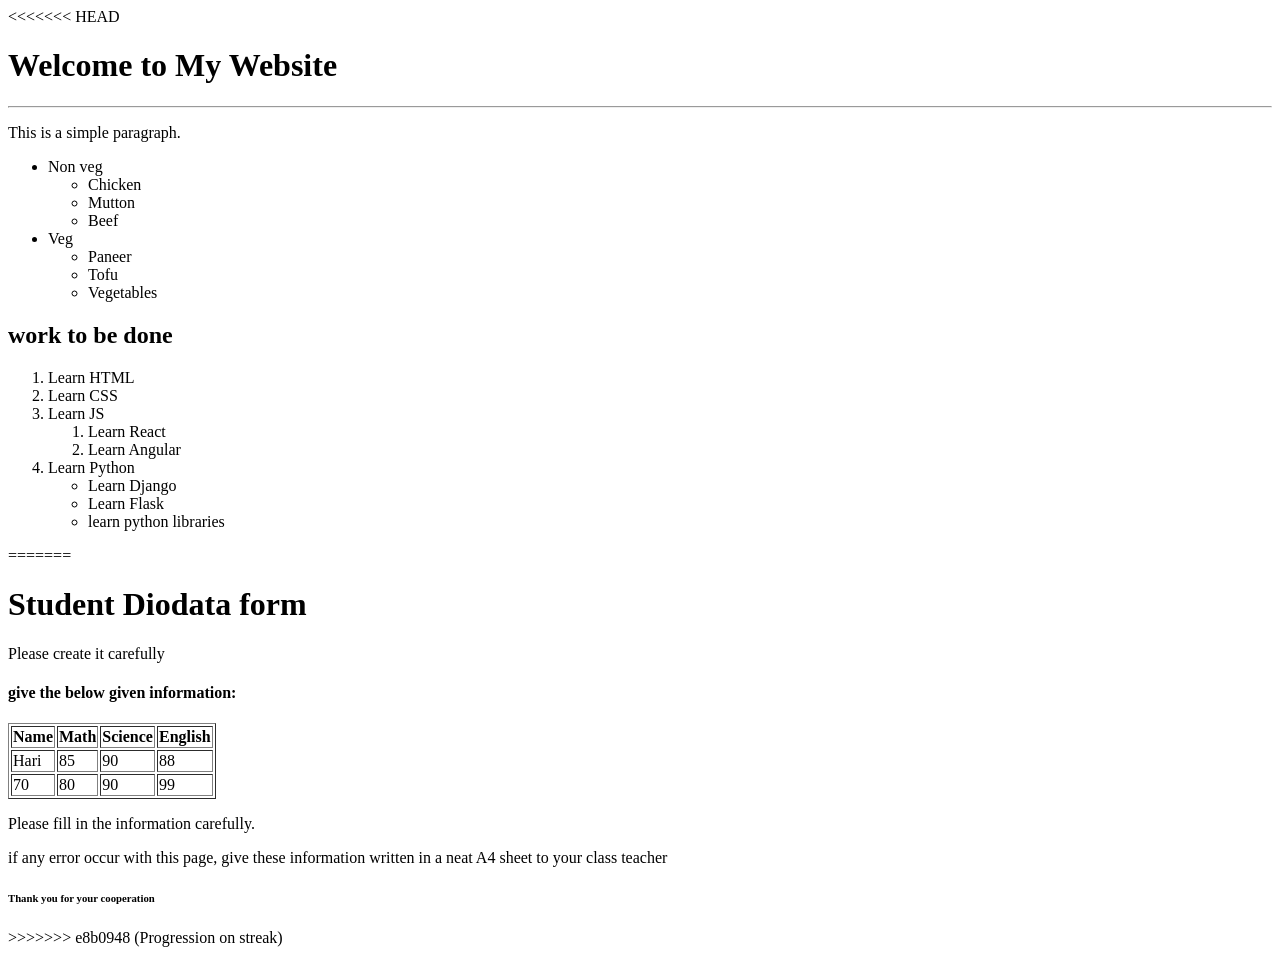
<file: Code/index.html>
<!DOCTYPE html>
<html>
    <head>
<<<<<<< HEAD
        <title>My Website</title>
    </head>
    <body>
        <h1>Welcome to My Website</h1>
        <hr>
        <p>This is a simple paragraph.</p>
        <!-- gonna try lists -->
         <ul>
            <li>Non veg</li>
            <ul>
                <li>Chicken</li>
                <li>Mutton</li>
                <li>Beef</li>
            </ul>
            <li>Veg</li>
            <ul>
                <li>Paneer</li>
                <li>Tofu</li>
                <li>Vegetables</li>
            </ul>
         </ul>
         <h2>work to be done</h2>

         <ol>
            <li>Learn HTML</li>
            <li>Learn CSS</li>
            <li>Learn JS</li>
            <ol>
                <li>Learn React</li>
                <li>Learn Angular</li>
            </ol>
            <li>Learn Python</li>
            <ul>
                <li>Learn Django</li>
                <li>Learn Flask</li>
                <li>learn python libraries</li>
            </ul>
         </ol>
=======
        <title>Biodata</title>
        <link rel="icon" href="C:\Users\rhari\OneDrive\Desktop\Code\img\hari (1).jpg.jpeg">
    </head>
    <body>
        <header>
            <h1>Student Diodata form</h1>
            Please create it carefully
        </header>
        <main>
            <h4>give the below given information:</h4>
            <section>
                <table border="1">
                 <tr>
                    <th>Name</th>
                    <th>Math</th>
                    <th>Science</th>
                    <th>English</th>
                 </tr>
                 <tr>
                    <td>Hari</td>
                    <td>85</td>
                    <td>90</td>
                    <td>88</td>
                 </tr>
                 <tr>
                    <td>70</td>
                    <td>80</td>
                    <td>90</td>
                    <td>99</td>
                 </tr>
                </table>
            </section>
        </main>
        <footer>
            <p>Please fill in the information carefully.</p>
            <p>if any error occur with this page, give these information written in a neat A4 sheet to your class teacher</p>
            <h6>Thank you for your cooperation</h6>
        </footer>
>>>>>>> e8b0948 (Progression on streak)
    </body>
</html>
</file>
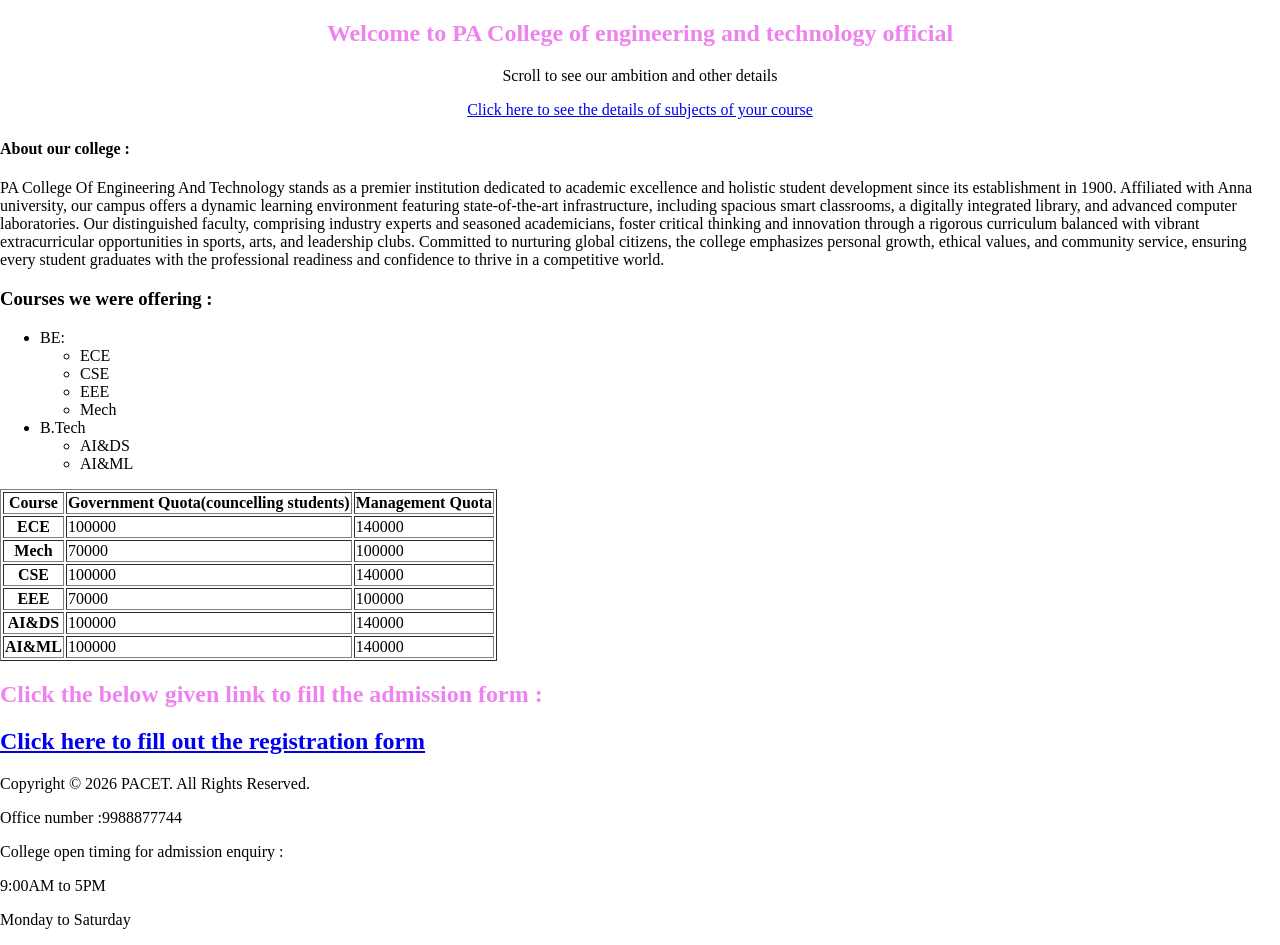
<file: clgadm.html>
<!DOCTYPE html>
<html>
    <head>
        <link rel="icon" href="img\hari.jpeg">
        <title>Hari</title>
        <link rel="stylesheet" href="clgadm.css">
    </head>
    <body>
        <header>
            <h2>Welcome to PA College of engineering and technology official</h2>
            <p>Scroll to see our ambition and other details</p>
            <nav>
                <a href="https://www.youtube.com/watch?v=LPGGO_QoUU8&list=RDGMEM916WJxafRUGgOvd6dVJkeQ&index=12">Click here to see the details of subjects of your course</a>
            </nav>
        </header>
        <article>
            <h4>About our college :</h4>
            <p>PA College Of Engineering And Technology stands as a premier institution dedicated to academic excellence and holistic student development since its establishment in 1900. Affiliated with Anna university, our campus offers a dynamic learning environment featuring state-of-the-art infrastructure, including spacious smart classrooms, a digitally integrated library, and advanced computer laboratories. Our distinguished faculty, comprising industry experts and seasoned academicians, foster critical thinking and innovation through a rigorous curriculum balanced with vibrant extracurricular opportunities in sports, arts, and leadership clubs. Committed to nurturing global citizens, the college emphasizes personal growth, ethical values, and community service, ensuring every student graduates with the professional readiness and confidence to thrive in a competitive world. </p>
        </article>
        <main>
            <h3>Courses we were offering :</h3>
            <ul>
                <li>
                    BE:
                    <ul>
                        <li>ECE</li>
                        <li>CSE</li>
                        <li>EEE</li>
                        <li>Mech</li>
                    </ul>
                </li>
                <li>
                    B.Tech
                    <ul>
                        <li>AI&DS</li>
                        <li>AI&ML</li>
                    </ul>
                </li>
            </ul>

        </main>
        <section>
            <table border="1">
                <tr>
                    <th>Course</th>
                    <th>Government Quota(councelling students)</th>
                    <th>Management Quota</th>
                </tr>
                <tr>
                    <th>ECE</th>
                    <td>100000</td>
                    <td>140000</td>
                </tr>
                <tr>
                    <th>Mech</th>
                    <td>70000</td>
                    <td>100000</td>
                </tr>
                <tr>
                    <th>CSE</th>
                    <td>100000</td>
                    <td>140000</td>
                </tr>
                <tr>
                    <th>EEE</th>
                    <td>70000</td>
                    <td>100000</td>
                </tr>
                <tr>
                    <th>AI&DS</th>
                    <td>100000</td>
                    <td>140000</td>
                </tr>
                <tr>
                    <th>AI&ML</th>
                    <td>100000</td>
                    <td>140000</td>
                </tr>
            </table>
        </section>
        <nav>
            <h2>Click the below given link to fill the admission form :</h2>
            <h1><a href="clgreg.html">Click here to fill out the registration form</a></h1>
        </nav>
        <footer>
            <p>Copyright © 2026 PACET.  All Rights Reserved.</p>
            <p>Office number :9988877744</p>
            <p>College open timing for admission enquiry :</p>
            <p>9:00AM to 5PM</p>
            <p>Monday to Saturday</p>
        </footer>    
    </body>
</html>
</file>
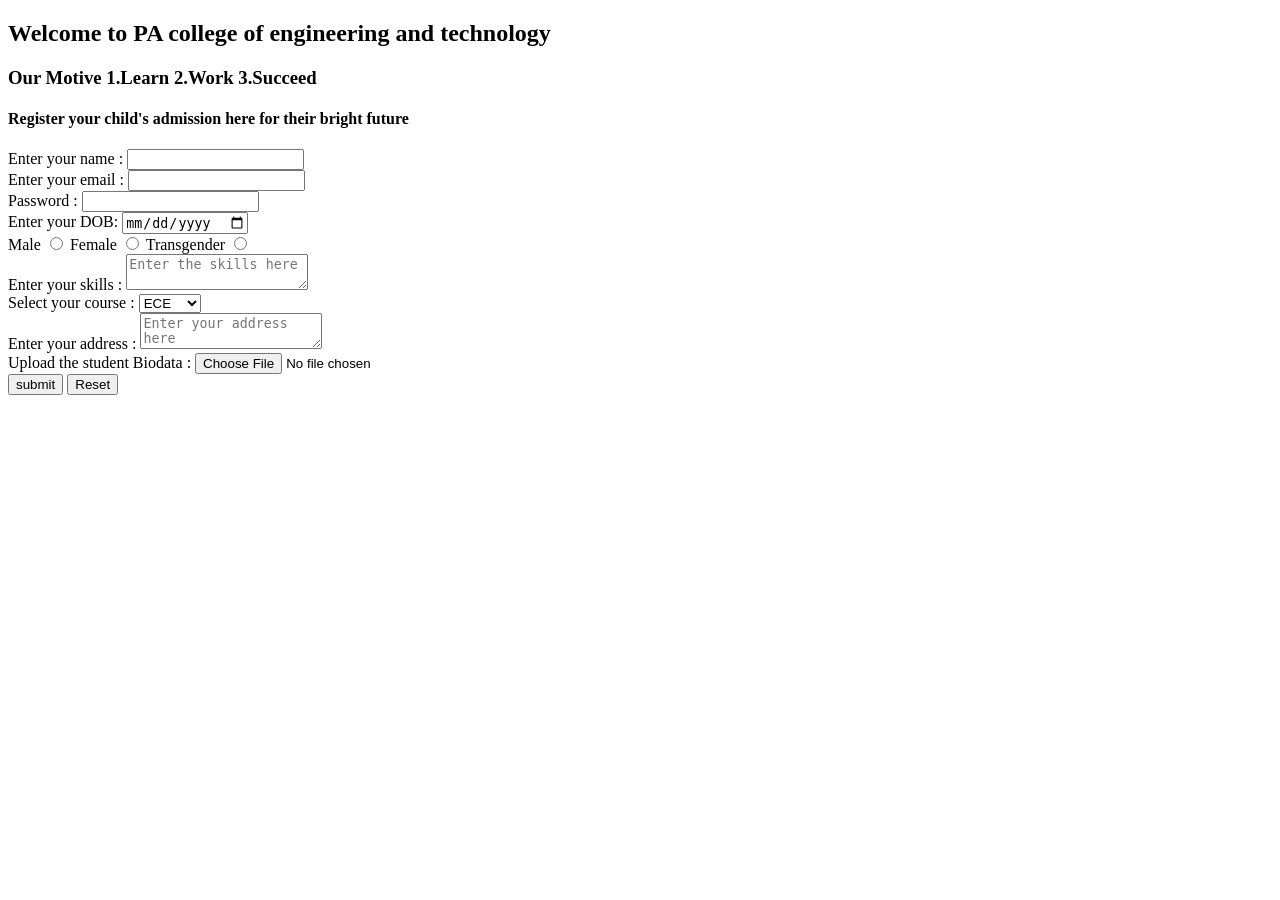
<file: clgreg.html>
<!DOCTYPE html>

<html>

    <head>

        <link rel="icon" href="./img/hari.jpg">

        <title>PA Admission form</title>

    </head>

    <body>

        <header>

            <h2>Welcome to PA college of engineering and technology</h2>
            <h3>Our Motive   1.Learn   2.Work   3.Succeed</h3>
            <h4>Register your child's admission here for their bright future</h4>

        </header>

        <main>

            <form>

                <label for="name">Enter your name :</label>

                <input type="text" id="name" minlength="5" maxlength="50" required>

                <br>



                <label for="email">Enter your email :</label>

                <input type="email" id="email">

                <br>



                <label for="password" minlength="4" maxlength="20" required>Password :</label>

                <input type="password" id="password">

                <br>



                <label for="dob">Enter your DOB:</label>

                <input type="date" id="dob" required>

                <br>



                <label for="gender">Male</label>

                <input type="radio" id="gender" name="gender" required>

                <label for="gender">Female</label>

                <input type="radio" id="gender" name="gender" required>

                <label for="gender">Transgender</label>

                <input type="radio" id="gender" name="gender"required>

                <br>



                <label for="skill">Enter your skills :</label>

                <textarea id="skill" placeholder="Enter the skills here"></textarea>

                <br>



                <label for="course">Select your course :</label>

                <select id="course">

                    <option>ECE</option>

                    <option>EEE</option>

                    <option>Mech</option>

                    <option>CSE</option>

                    <option>AI&DS</option>

                    <option>AI&ML</option>

                </select>

                <br>



                <label for="Address">Enter your address :</label>

                <textarea id="address" placeholder="Enter your address here" required></textarea>

                <br>



                <label for="file">Upload the student Biodata :</label>

                <input id="file" type="file">

                <footer>

                    <button type="submit" onclick="alert('Form submitted. Please visit college to complete the admission and fees payment. Please come with the required documents')">submit</button>

                    <button type="reset">Reset</button>

                </footer>

            </form>

        </main>

    </body>

</html>
</file>
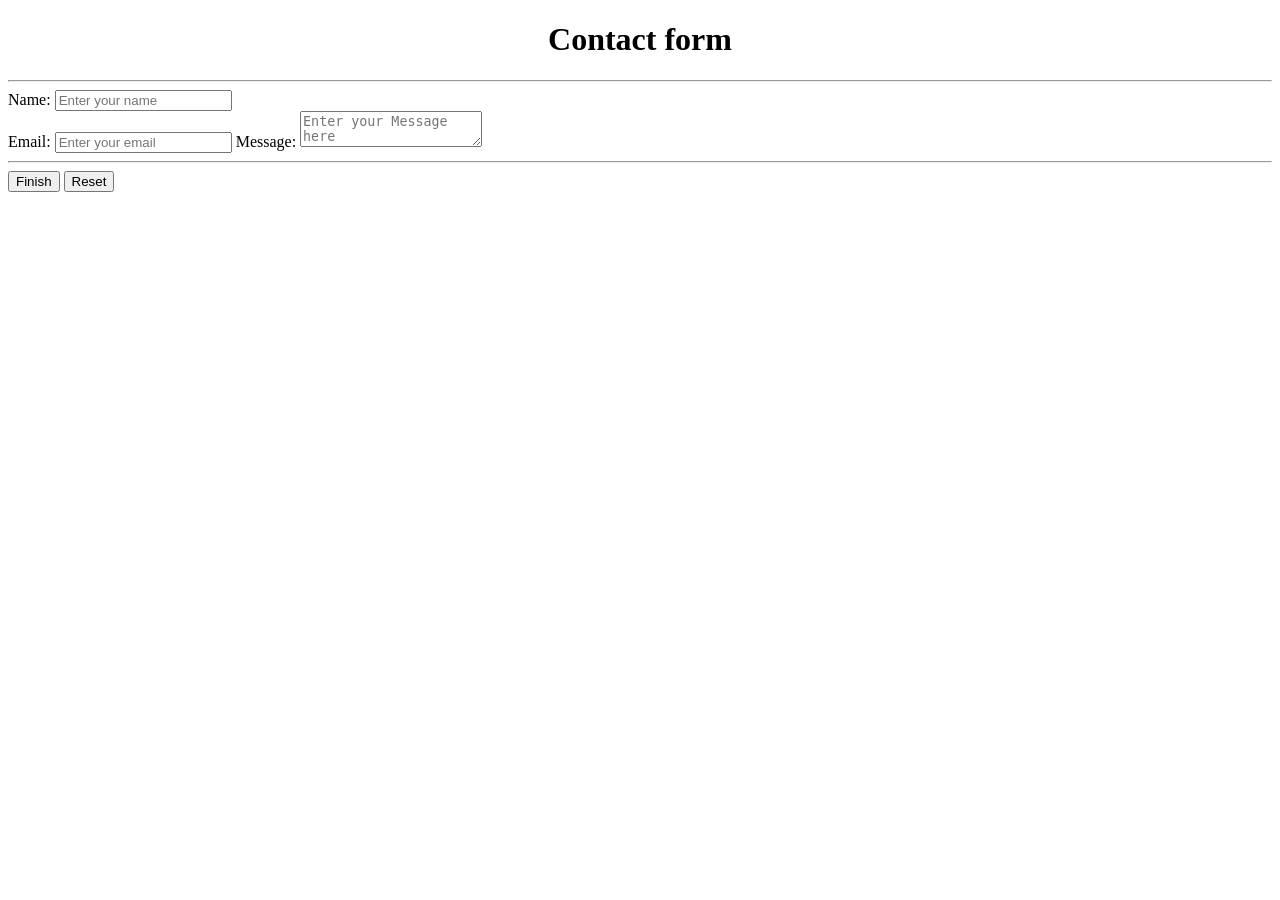
<file: index1.html>
<!DOCTYPE html>
<html>
    <head>
        <title>contact form</title>
        <link rel="icon" href="C:\Users\rhari\OneDrive\Desktop\Code\img\hari2.jpeg">
    </head>
    <body>
            <h1 style="text-align: center;">Contact form</h1>
            <hr>
        <body>
           <form action="index.html">
                <main>
                    <label for="name">Name:</label>
                    <input id="name" type="text" minlength="2" maxlength="10" placeholder="Enter your name" required>
                </main> 
                <section>
                    <label for="email">Email:</label>
                    <input id="email" type="email" placeholder="Enter your email" required>
                    <label for="message">Message:</label>
                    <textarea id="message" placeholder="Enter your Message here" required></textarea>
                    <hr>
                </section>
                <footer>
                    <button type="submit">Finish</button>
                    <button type="reset">Reset</button>
                </footer>
              </form>
        </body>
    </body>
</html>
</file>
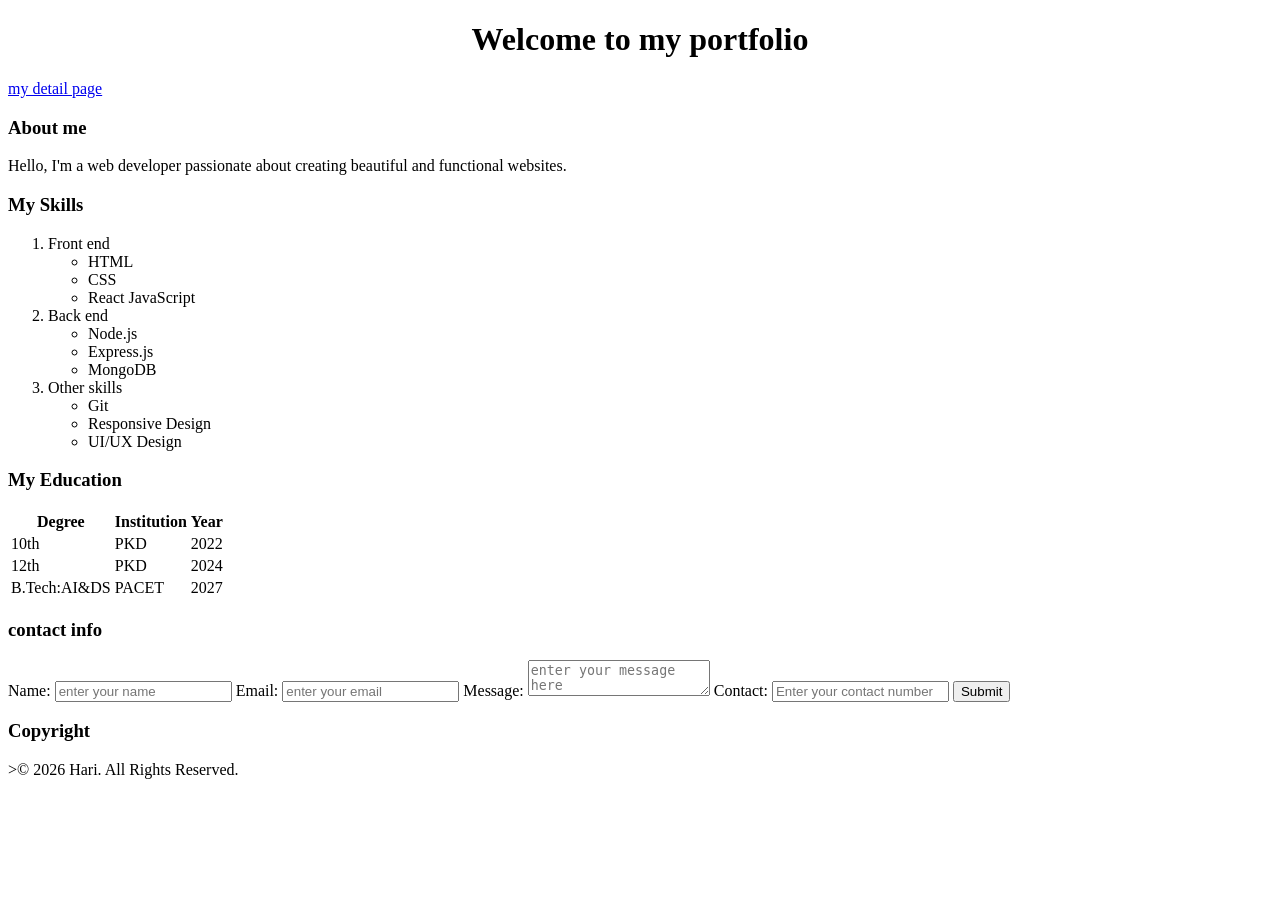
<file: index2.html>
<!DOCTYPE html>
<html>
    <head>
        <link rel="icon" href="./img/hari.jpg">
        <title>My Portfolio</title>
    </head>



    <body>



        <header>
            <h1 style="text-align: center;">Welcome to my portfolio</h1>
            <nav>
                <a href="https://www.youtube.com/watch?v=NOFCLCBpFzI&list=RDNOFCLCBpFzI&start_radio=1">my detail page</a>
            </nav>
        </header>



        <main>
            <section>
                <h3>About me</h3>
                <p>Hello, I'm a web developer passionate about creating beautiful and functional websites.</p>
            </section>


            <section>
                <h3>My Skills</h3>
                <ol>
                   <li>Front end
                    <ul>
                        <li>HTML</li>
                        <li>CSS</li>
                        <li>React JavaScript</li>
                    </ul>
                   </li>
                   <li>Back end
                    <ul>
                        <li>Node.js</li>
                        <li>Express.js</li>
                        <li>MongoDB</li>
                    </ul>
                   </li>
                   <li>Other skills
                    <ul>
                        <li>Git</li>
                        <li>Responsive Design</li>
                        <li>UI/UX Design</li>
                    </ul>
                   </li>
                </ol>
            </section>


            <section>
                <h3>My Education</h3>
                <table>
                    <tr>
                        <th>Degree</th>
                        <th>Institution</th>
                        <th>Year</th>
                    </tr>
                    <tr>
                        <td>10th</td>
                        <td>PKD</td>
                        <td>2022</td>
                    </tr>
                    <tr>
                        <td>12th</td>
                        <td>PKD</td>
                        <td>2024</td>
                    </tr>
                    <tr>
                        <td>B.Tech:AI&DS</td>
                        <td>PACET</td>
                        <td>2027</td>
                    </tr>
                </table>
            </section>


            <section>
                <h3>contact info</h3>
                <form>
                    <label for="name">Name:</label>
                    <input type="text" id="name" placeholder="enter your name" minlength="2" maxlength="10" required>
                    <label for="email">Email:</label>
                    <input type="email" id="email" placeholder="enter your email" required>
                    <label for="message">Message:</label>
                    <textarea id="message" placeholder="enter your message here" required></textarea>
                    <label for="contact">Contact:</label>
                    <input type="tel" id="contact" name="contact" minlength="10" maxlength="10" placeholder="Enter your contact number" required>
                    <button type="submit">Submit</button>
                </form>
            </section>
        </main>
        <footer>
            <h3>Copyright</h3>
            <p>>© 2026 Hari. All Rights Reserved.</p>
        </footer>
    </body>
</html>
</file>
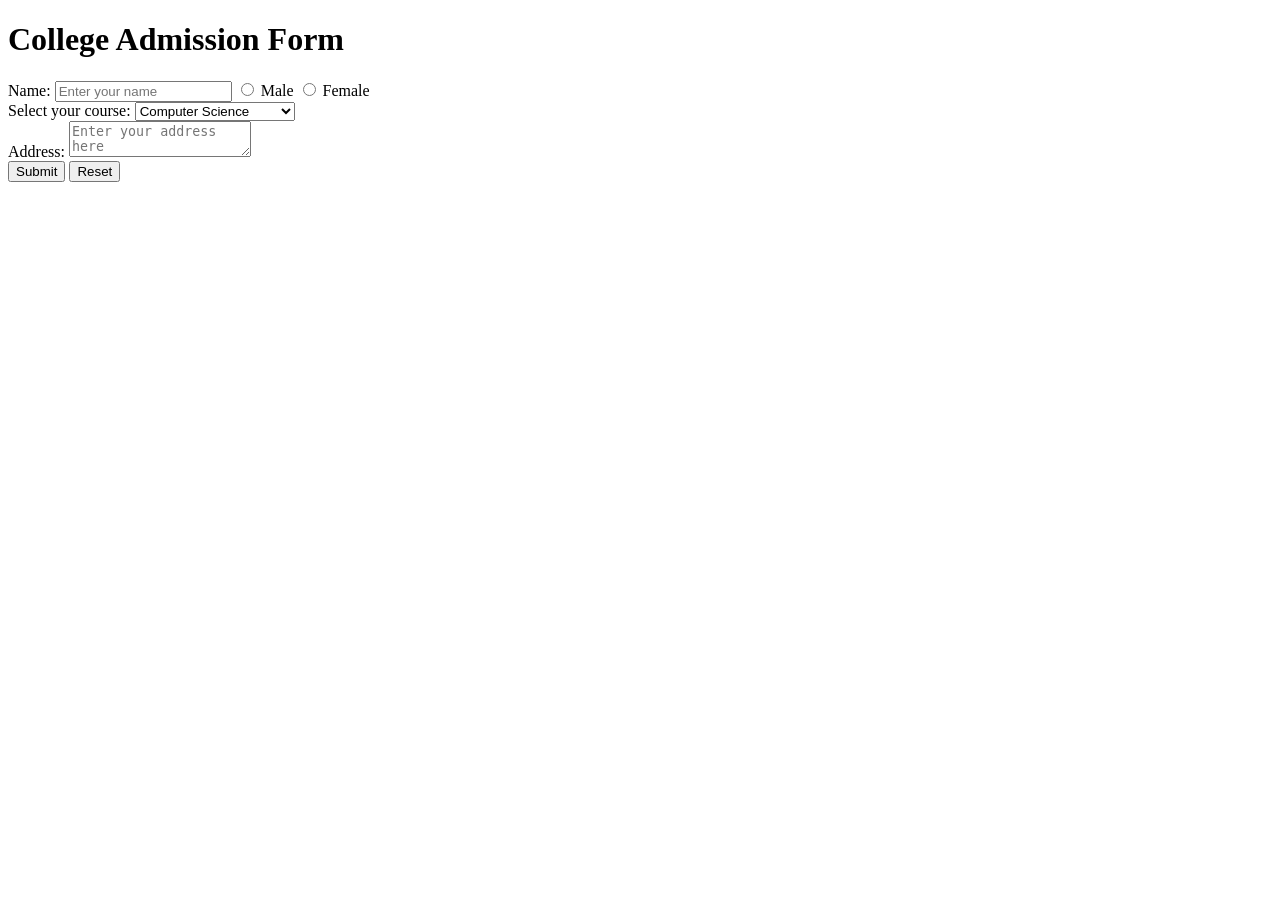
<file: Code/index3.html>
<!DOCTYPE html>
<html>
    <head>
        <title>Admission form</title>
        <link rel="icon" href="C:\Users\rhari\OneDrive\Desktop\Code\img\hari2.jpeg">
    </head>
    <body>
        <header>
            <h1>College Admission Form</h1>
        </header>
        <main>
            <form>
                <label for="name">Name:</label>
                <input id="name" type="text" minlength="2" maxlength="10" placeholder="Enter your name" required>
                <input type="radio" name="gender" value="male">
                <label for="male">Male</label>
                <input type="radio" name="gender" value="female">
                <label for="female">Female</label> 
                <br>
                <label for="course">Select your course:</label>
                <select id="course">
                    <option value="cs">Computer Science</option>
                    <option value="IT">Information Technology</option>
                    <option value="AI">B.Tech:AI&DS</option>
                </select>
            </form>
            <section>
                <label for="address">Address:</label>
                <textarea id="address" placeholder="Enter your address here" required></textarea>
            </section>
        </main>
        <footer>
            <button type="submit">Submit</button>
            <button type="reset">Reset</button>
        </footer>
    </body>
</html>
</file>
<file: clgadm.css>
body{
    margin:0px;
    padding:0px;
}
header{
    width:100%;
    display:inline-block;
    text-align:center;
}   
h2{
    color:violet;
}
</file>
